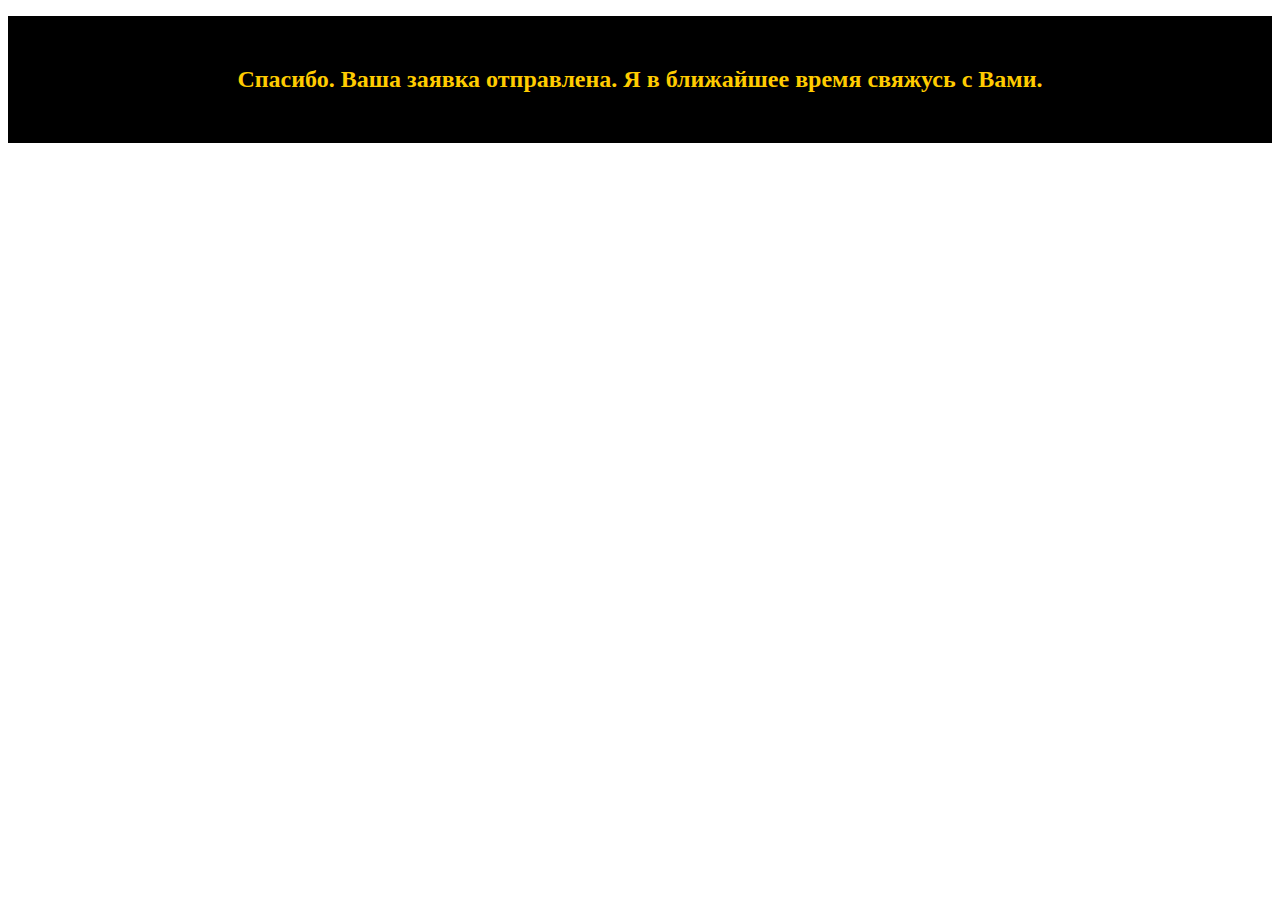
<file: thankyou.html>
<!DOCTYPE html>
<html lang="en">
<head>
    <meta charset="UTF-8">
    <meta name="viewport" content="width=device-width, initial-scale=1.0">
    <meta http-equiv="X-UA-Compatible" content="ie=edge">
    <title>Завка отправлена</title>
</head>
<body>
    <h1 style="font-size: 24px; font-weight: 700; text-align: center; background-color: #000; color: #ffcc00; padding: 50px 0;">Спасибо. Ваша заявка отправлена. Я в ближайшее время свяжусь с Вами.</h1>
</body>
</html>
</file>
